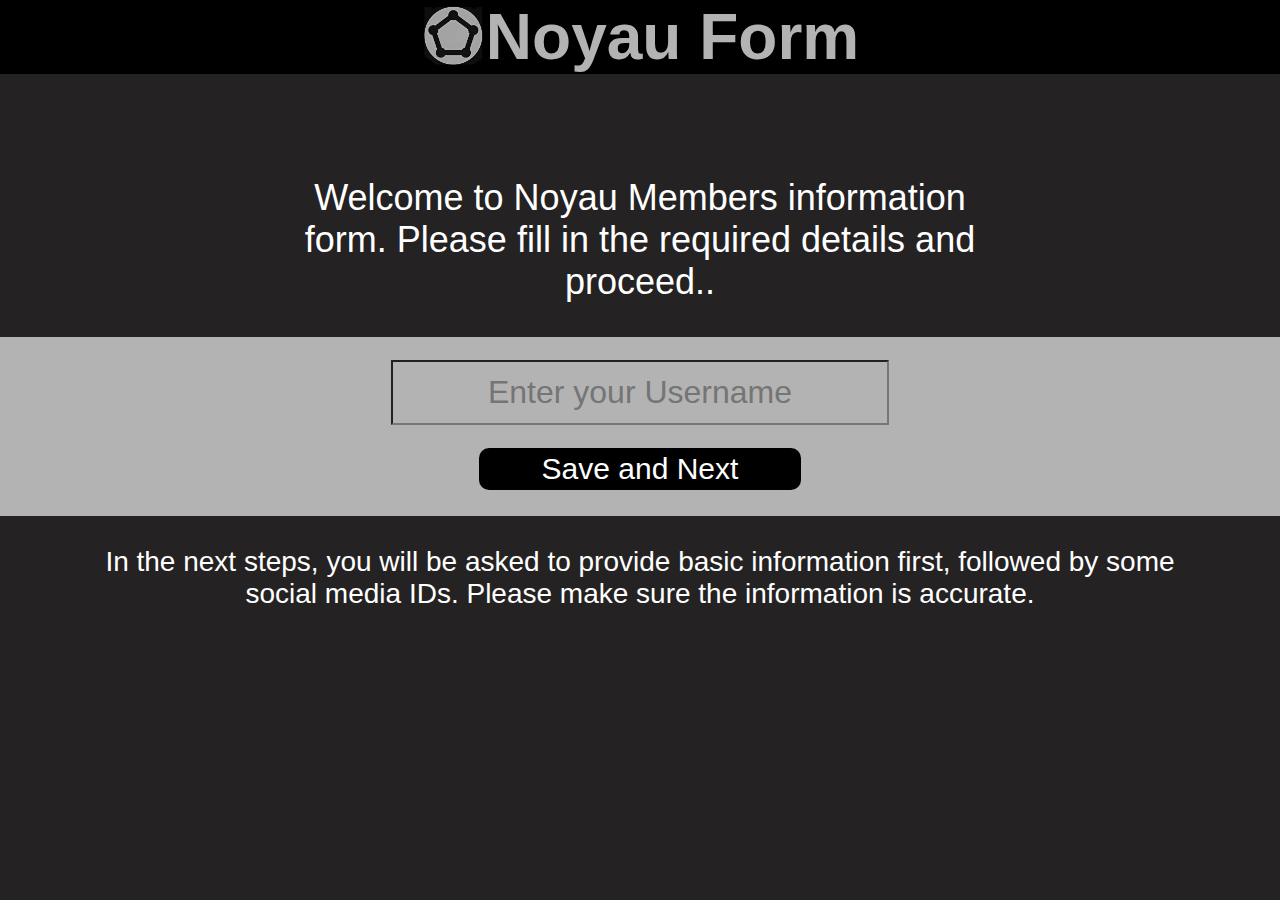
<file: index.html>
<!DOCTYPE html>
<html lang="en">
  <head>
    <meta charset="UTF-8" />
    <meta name="viewport" content="width=device-width, initial-scale=1.0" />
    <title>Noyau Info Form</title>
    <link rel="stylesheet" href="styles1.css">
  </head>
  <body>
    <header>
      <nav>
        <div class="logo">
          <img height="65px" src="Noyau.jpg" alt="Logo" />
        </div>
        <div class="name">
          <h1>Noyau Form</h1>
        </div>
      </nav>
    </header>  
      <main>
        <div class="context">
          <p class="para1">
            Welcome to Noyau Members information form. Please fill in the
            required details and proceed..
          </p>
        </div>

        <div class="container">
          <form class="form1" id="form" action="" method="get">
            <label for="name"></label>
            <input
              class="username"
              type="text"
              id="name"
              name="name"
              placeholder="Enter your Username"
              required
            />
            <button type="submit" class="form1btn">Save and Next</button>
            <!-- <button type="submit">Submit</button> -->
          </form>
        </div>
        <div class="context2">
          <p class="para2">
            In the next steps, you will be asked to provide basic information
            first, followed by some social media IDs. Please make sure the
            information is accurate.
          </p>
        </div>
      </main>
      <script>
        document.getElementById('form').addEventListener('submit', function(event) {
          event.preventDefault();
    
          // Get the values from the form inputs
          const name = document.getElementById('name').value;
          
    
          // Redirect to the second page with data in the URL query string
          window.location.href = `/second.html?name=${encodeURIComponent(name)}`;
        });
      </script>
      <script src="/script1.js"></script>
  </body>
</html>
</file>
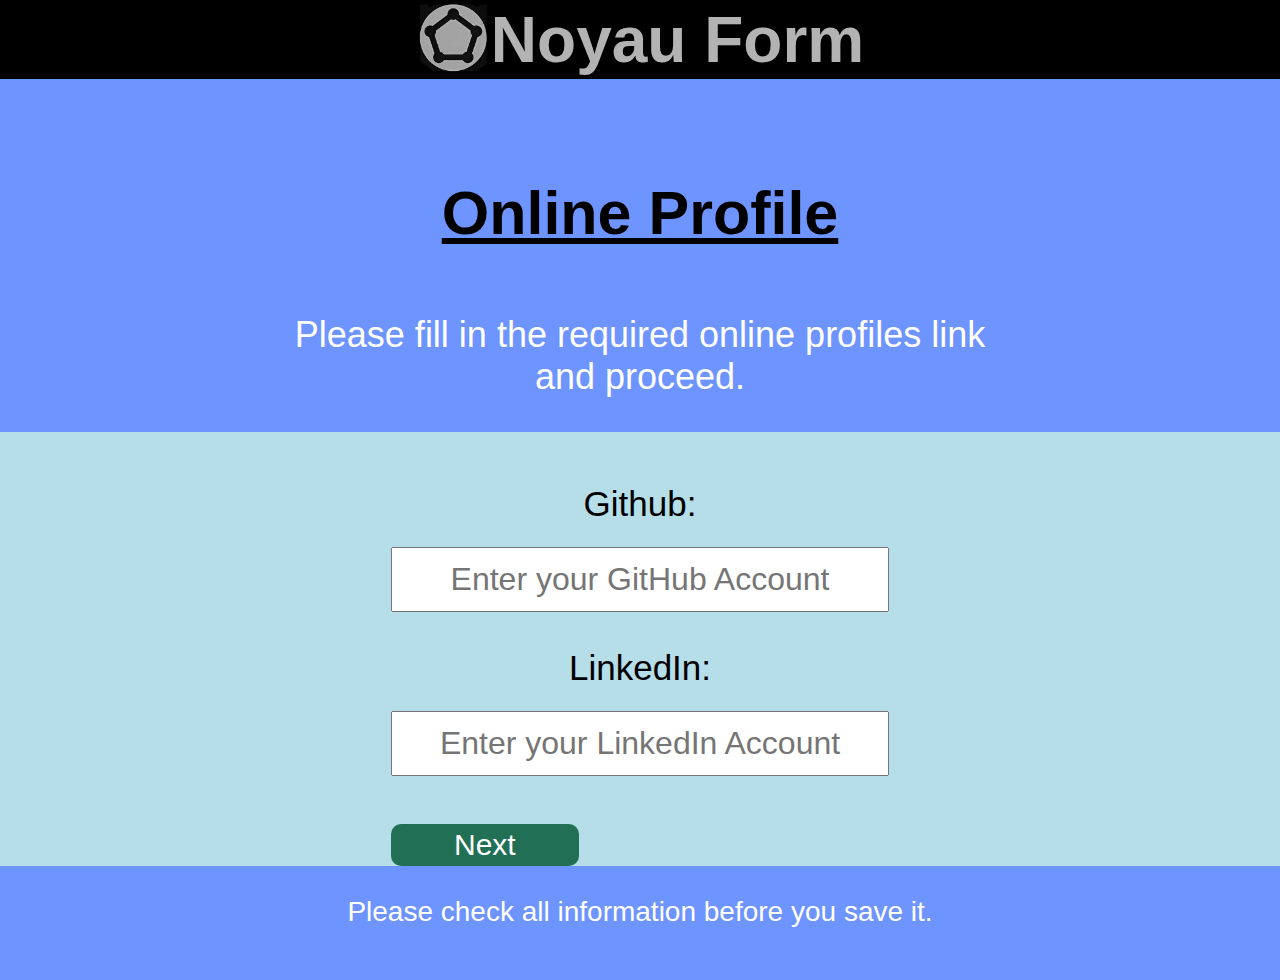
<file: second.html>
<!DOCTYPE html>
<html lang="en">
  <head>
    <meta charset="UTF-8" />
    <meta name="viewport" content="width=device-width, initial-scale=1.0" />
    <title>Noyau Info Form2</title>
    <link rel="stylesheet" href="styles2.css">
    <link rel="stylesheet" href="styles1.css">
    <link rel="stylesheet" href="styles3.css">
  </head>
  <body>
    <header>
      <nav>
        <div class="logo">
          <img height="75px" src="/Noyau.jpg" alt="Logo" />
        </div>
        <div class="namehead">
          <h1>Noyau Form</h1>
        </div>
      </nav>
    </header>
      <main>
        <div class="context">
          <h1 class="onlineprofile">Online Profile</h1>  
          <p class="para1">
            Please fill in the required online profiles link and proceed.
          </p>
        </div>
        
        
        <div class="container">
        
          <form id="multiStepForm" class="form2 form3" action="https://info.apnanotes.xyz/process_form.php" method="POST">
            <!-- Step 1 -->
            <div class="step active">
              <div class="name">
                <!-- <label class="profiletag" for="name">User:</label>
                <input class="account" type="text" id="name" name="name" required><br><br> -->
                <input type="hidden" id="name" name="name">

              </div>
              <div class="GitHub">
                <!-- <label class="profiletag" for="Github">Github</label>
                <input class="account" type="text" id="Github" name="github" placeholder="Enter GitHub Account" required> -->
                <label class="profiletag" for="github">Github:</label>
                <input class="account" type="text" id="github" name="github" placeholder="Enter your GitHub Account" required>
          
              </div>
              <br>
              <div class="Linkedin">
                <!-- <label class="profiletag" for="Linkedin">LinkedIn</label>
                <input class="account" type="text" id="Linkedin" name="linkedin" placeholder="Enter LinkedIn Account" required> 
                -->
                <label class="profiletag" for="linkedin">LinkedIn:</label>
                <input class="account" type="text" id="linkedin" name="linkedin" placeholder="Enter your LinkedIn Account" required>
              </div>
              <br>
              <button type="button" class="form2btn" onclick="nextStep()">Next</button>
            </div>
          
            <!-- Step 2 -->
            <div class="step">
              <div class="Email">
                <!-- <label class="contacttag" for="Email">Email</label>
                <input class="usercontact" type="email" id="Email" name="email" placeholder="Enter Email" required> -->
                <label class="contacttag" for="email">Email:</label>
                <input class="usercontact" type="email" id="email" name="email" placeholder="Enter your Email" required>
          
              </div>
              <br>
              <div class="Phone">
                <!-- <label class="contacttag" for="Phone">Phone Number</label>
                <input class="usercontact" type="tel" id="Phone" name="phone" placeholder="Enter Phone Number" required> -->
                <label class="contacttag" for="phone">Phone Number:</label>
                <input class="usercontact" type="tel" id="phone" name="phone" placeholder="Enter your Phone Number" required>
              </div>
              <div class="Discord">
                <label class="contacttag" for="discord">Discord:</label>
                <input class="usercontact" type="text" id="discord" name="discord" placeholder="Enter your Discord Account" required> 
              </div>
              <br>
              <button type="button" class="form3btn" onclick="previousStep()">Previous</button>
              <button type="submit" class="form3btn">Submit</button>
            </div>
          </form>
       

        </div>
        <div class="context2">
          <p class="para2">
            Please check all information before you save it.
          </p>
        </div>
      </main>
      <script>
        // Function to get URL query parameters
        function getQueryParam(param) {
          const urlParams = new URLSearchParams(window.location.search);
          return urlParams.get(param);
        }
    
        // Get the name and email from the URL
        const name = getQueryParam('name');
    
    
        // Populate the input fields
        document.getElementById('name').value = name;
      
      </script>
  
    <script src="/script1.js"></script>
  </body>
</html>
</file>
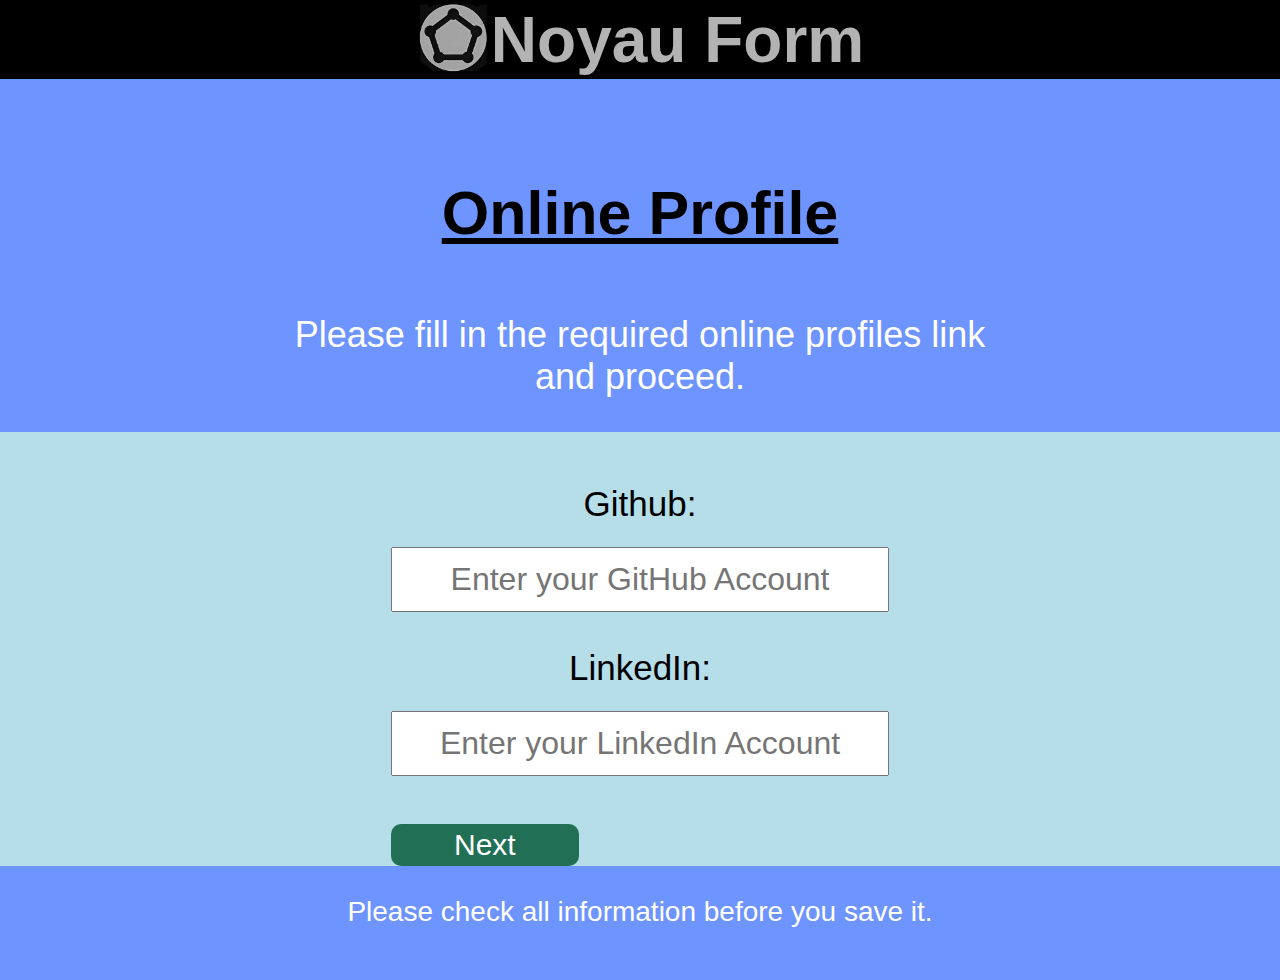
<file: pages/second.html>
<!DOCTYPE html>
<html lang="en">
  <head>
    <meta charset="UTF-8" />
    <meta name="viewport" content="width=device-width, initial-scale=1.0" />
    <title>Noyau Info Form2</title>
    <link rel="stylesheet" href="/styles2.css">
    <link rel="stylesheet" href="/styles1.css">
    <link rel="stylesheet" href="/styles3.css">
  </head>
  <body>
    <header>
      <nav>
        <div class="logo">
          <img height="75px" src="/Noyau.jpg" alt="Logo" />
        </div>
        <div class="namehead">
          <h1>Noyau Form</h1>
        </div>
      </nav>
    </header>
      <main>
        <div class="context">
          <h1 class="onlineprofile">Online Profile</h1>  
          <p class="para1">
            Please fill in the required online profiles link and proceed.
          </p>
        </div>
        
        
        <div class="container">
        
          <form id="multiStepForm" class="form2 form3" action="https://info.apnanotes.xyz/process_form.php" method="POST">
            <!-- Step 1 -->
            <div class="step active">
              <div class="name">
                <!-- <label class="profiletag" for="name">User:</label>
                <input class="account" type="text" id="name" name="name" required><br><br> -->
                <input type="hidden" id="name" name="name">

              </div>
              <div class="GitHub">
                <!-- <label class="profiletag" for="Github">Github</label>
                <input class="account" type="text" id="Github" name="github" placeholder="Enter GitHub Account" required> -->
                <label class="profiletag" for="github">Github:</label>
                <input class="account" type="text" id="github" name="github" placeholder="Enter your GitHub Account" required>
          
              </div>
              <br>
              <div class="Linkedin">
                <!-- <label class="profiletag" for="Linkedin">LinkedIn</label>
                <input class="account" type="text" id="Linkedin" name="linkedin" placeholder="Enter LinkedIn Account" required> 
                -->
                <label class="profiletag" for="linkedin">LinkedIn:</label>
                <input class="account" type="text" id="linkedin" name="linkedin" placeholder="Enter your LinkedIn Account" required>
              </div>
              <br>
              <button type="button" class="form2btn" onclick="nextStep()">Next</button>
            </div>
          
            <!-- Step 2 -->
            <div class="step">
              <div class="Email">
                <!-- <label class="contacttag" for="Email">Email</label>
                <input class="usercontact" type="email" id="Email" name="email" placeholder="Enter Email" required> -->
                <label class="contacttag" for="email">Email:</label>
                <input class="usercontact" type="email" id="email" name="email" placeholder="Enter your Email" required>
          
              </div>
              <br>
              <div class="Phone">
                <!-- <label class="contacttag" for="Phone">Phone Number</label>
                <input class="usercontact" type="tel" id="Phone" name="phone" placeholder="Enter Phone Number" required> -->
                <label class="contacttag" for="phone">Phone Number:</label>
                <input class="usercontact" type="tel" id="phone" name="phone" placeholder="Enter your Phone Number" required>
              </div>
              <div class="Discord">
                <label class="contacttag" for="discord">Discord:</label>
                <input class="usercontact" type="text" id="discord" name="discord" placeholder="Enter your Discord Account" required> 
              </div>
              <br>
              <button type="button" class="form3btn" onclick="previousStep()">Previous</button>
              <button type="submit" class="form3btn">Submit</button>
            </div>
          </form>
       

        </div>
        <div class="context2">
          <p class="para2">
            Please check all information before you save it.
          </p>
        </div>
      </main>
      <script>
        // Function to get URL query parameters
        function getQueryParam(param) {
          const urlParams = new URLSearchParams(window.location.search);
          return urlParams.get(param);
        }
    
        // Get the name and email from the URL
        const name = getQueryParam('name');
    
    
        // Populate the input fields
        document.getElementById('name').value = name;
      
      </script>
  
    <script src="/script1.js"></script>
  </body>
</html>
</file>
<file: styles1.css>
* {
    margin: 0%;
    font-family: "Poppins", sans-serif;
  }
  body{
        background-color: rgb(36, 34, 34);
  }      
  nav {
    background-color: black;
    display: flex;
    justify-content: center;
    align-items: center;
  }
  .form1 {
    display: flex;
    flex-direction: column;
    justify-content: center;
    align-items: center;
    margin-top: 34px;
    margin-bottom: 30px;
    row-gap: 23px;
    background-color: rgb(180, 179, 179);
  }
  .para1 {
    font-size: 36px;
    margin-top: 103px;
    margin-inline: 291px;
    text-align: center;
    color: white;
  }
  .username {
    height: 59px;
    width: 490px;
    font-size: xx-large;
    text-align: center;
    background-color: transparent;
  }
  .para2 {
    font-size: 28px;
    margin-inline: 100px;
    text-align: center;
    margin-bottom: 52px;
    color: white;
  }
  .form1btn {
    font-size: 30px;
    background-color: black;
    padding: 4px 63px;
    border: none;
    border-radius: 10px;
    cursor: pointer;
    margin-bottom: 26px;
    color: white;
    transition: all 1s;
  }
  .form1btn a{
    text-decoration: none;
    color: white;
  }
  .form1btn:hover{
    background-color: white;
  }
  .form1btn a:hover{
    color: black;
  }
  
  .name {
    color: rgb(180, 179, 179);
    font-size: xx-large;
  }
  @media (max-width:742px) {
    .para1{
      font-size:26px;
      margin-inline: 20px;
      text-align: center;
      }
    .para2{

      font-size: 20px;
      margin-inline: 60px;
    }
    .form1btn {
    font-size: 20px;
    background-color: black;
    padding: 4px 40px; 
    }
    .username {
    height: 40px;
    width: 300px;
    font-size:larger;
    text-align: center;
    background-color: transparent;
    }
    .logo img{
      height: 55px;
    }
    .name h1{
      font-size: 35px;
    }
  }
</file>
<file: styles2.css>
* {
    margin: 0%;
    font-family: "Poppins", sans-serif;
  }
  /*body{
        background-color: black;
    }*/
  nav {
    background-color: black;
    display: flex;
    justify-content: center;
    align-items: center;
  }
  .form2 {
    display: flex;
    flex-direction: column;
    justify-content: center;
    align-items: center;
    margin-top: 34px;
    margin-bottom: 30px;
    row-gap: 23px;
    background-color: lightgrey;
  }
  .onlineprofile{
    text-align: center;
    font-size: 61px;
    text-decoration: underline;
    margin-top: 99px;
  }
  .para1 {
    font-size: 36px;
    margin-top: 66px;
    margin-inline: 291px;
    text-align: center;
  }
  .account {
    height: 59px;
    width: 490px;
    font-size: xx-large;
    text-align: center;
  }
  .para2 {
    font-size: 28px;
    margin-inline: 100px;
    text-align: center;
    margin-bottom: 52px;
  }
  .form2btn {
    font-size: 30px;
    background-color: #217056;
    padding: 4px 63px;
    border: none;
    border-radius: 10px;
    cursor: pointer;
    transition: all 1s;
    color: white;
  }
  .form2btn a{
    text-decoration: none;
    color: white;
  }
  .form2btn:hover{
    background-color: #2f9b77;
  }
  .form2btn a:hover{
    color: white;
  }



  .namehead {
    color: rgb(180, 179, 179);
    font-size: xx-large;
  }
  .GitHub,.name{
    display: flex;
    flex-direction: column;
    justify-content: center;
    align-items: center;
    margin-top: 34px;
    margin-bottom: -16px;
    row-gap: 23px;
  }
  .Linkedin{
    display: flex;
    flex-direction: column;
    justify-content: center;
    align-items: center;
    margin-top: 34px;
    margin-bottom: 30px;
    row-gap: 23px;
  }
  .profiletag{
    font-size: 35px;
  }
  @media (max-width:742px) {
    .para1{
      font-size:26px;
      margin-inline: 20px;
      text-align: center;
      }
    .para2{

      font-size: 20px;
      margin-inline: 60px;
    }
    .form2btn {
    font-size: 20px;
    padding: 4px 40px; 
    }
    .account {
    height: 40px;
    width: 300px;
    font-size:larger;
    text-align: center;
    background-color: transparent;
    }
    .logo img{
      height: 55px;
    }
    .name h1{
      font-size: 35px;
    }
  }

  .step {
    display: none;
  }
  .step.active {
    display: block;
  }
  .button {
    margin-top: 20px;
  }
</file>
<file: styles3.css>
* {
    margin: 0%;
    font-family: "Poppins", sans-serif;
  }
   body{
        background-color: rgb(109, 148, 255);
   }
  nav {
    background-color: black;
    display: flex;
    justify-content: center;
    align-items: center;
  }
  .form3 {
    display: flex;
    flex-direction: column;
    justify-content: center;
    align-items: center;
    margin-top: 34px;
    margin-bottom: 30px;
    row-gap: 23px;
    background-color: rgb(181, 222, 233);
  }
  .contact{
    text-align: center;
    font-size: 61px;
    text-decoration: underline;
    margin-top: 99px;
  }
  .para1 {
    font-size: 36px;
    margin-top: 66px;
    margin-inline: 291px;
    text-align: center;
  }
  .usercontact {
    height: 59px;
    width: 490px;
    font-size: xx-large;
    text-align: center;
    background-color: transparent;
  }
  .para2 {
    font-size: 28px;
    margin-inline: 100px;
    text-align: center;
    margin-bottom: 52px;
  }
  .form3btn {
    font-size: 30px;
    background-color: rgb(109, 148, 255);
    padding: 4px 63px;
    border: none;
    border-radius: 10px;
    cursor: pointer;
    transition: all 1s;

  }
  .form3btn:hover{
    background-color: black;
    color: rgb(109, 148, 255);
    
  }
  .name {
    color: rgb(180, 179, 179);
    font-size: xx-large;
  }
  .Email{
    display: flex;
    flex-direction: column;
    justify-content: center;
    align-items: center;
    margin-top: 34px;
    margin-bottom: -16px;
    row-gap: 23px;
  }    
  .Phone{
    display: flex;
    flex-direction: column;
    justify-content: center;
    align-items: center;
    margin-top: 34px;
    margin-bottom: -16px;
    row-gap: 23px;
  }
  .Discord{
    display: flex;
    flex-direction: column;
    justify-content: center;
    align-items: center;
    margin-top: 34px;
    margin-bottom: 30px;
    row-gap: 23px;
  }
  .contacttag{
    font-size: 35px;
  }
  @media (max-width:742px) {
    .para1{
      font-size:26px;
      margin-inline: 20px;
      text-align: center;
      }
    .para2{

      font-size: 20px;
      margin-inline: 60px;
    }
    .form3btn {
    font-size: 20px;
    padding: 4px 40px; 
    }
    .usercontact {
    height: 40px;
    width: 300px;
    font-size:larger;
    text-align: center;
    background-color: transparent;
    }
    .logo img{
      height: 55px;
    }
    .name h1{
      font-size: 35px;
    }
  }
</file>
